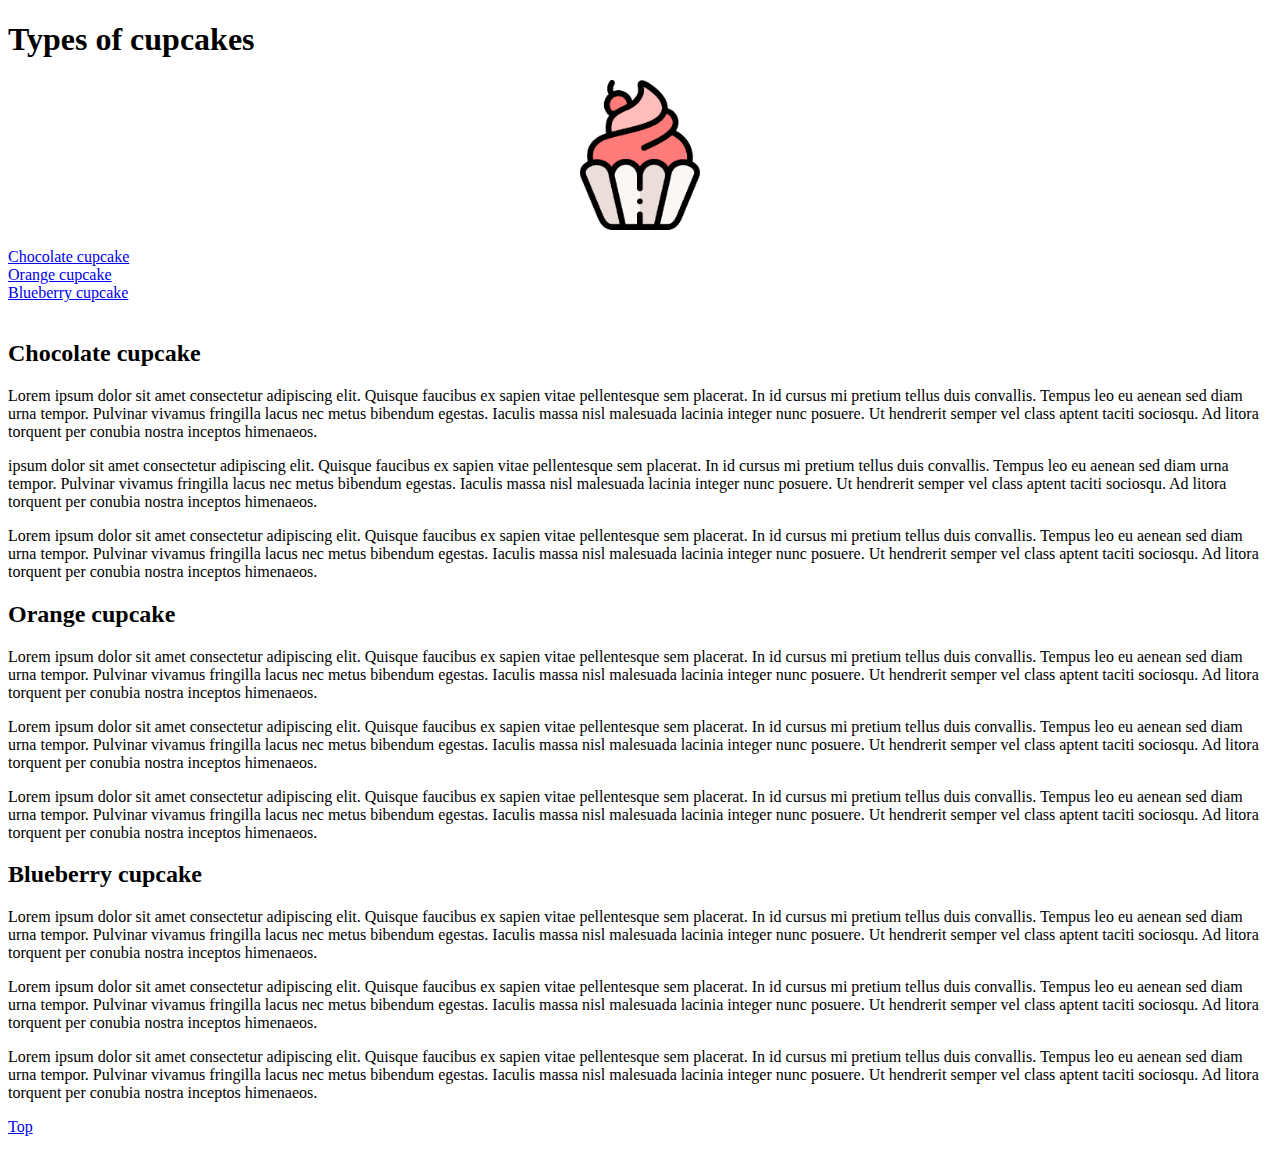
<file: index.html>
<!DOCTYPE html>

<html>

<head>
    <title>Tiny cakes</title>
    <link rel="stylesheet" href="styles.css">
</head>

<body>

    <h1 id="Top" >Types of cupcakes</h1>
    <img class="center" src="img/cupcake.png" alt="Cupcake"><br />

    <a href="#Chocolate-cupcake">Chocolate cupcake</a><br />

    <a href="#Orange-cupcake">Orange cupcake</a><br />

    <a href="#Blueberry-cupcake">Blueberry cupcake</a><br /><br />


    <h2 id="Chocolate cupcake">Chocolate cupcake</h2>
    <p>Lorem ipsum dolor sit amet consectetur adipiscing elit. Quisque faucibus ex sapien vitae pellentesque sem placerat. In id cursus mi pretium tellus duis convallis. Tempus leo eu aenean sed diam urna tempor. Pulvinar vivamus fringilla lacus nec metus bibendum egestas. Iaculis massa nisl malesuada lacinia integer nunc posuere. Ut hendrerit semper vel class aptent taciti sociosqu. Ad litora torquent per conubia nostra inceptos himenaeos.</p>

    <p>ipsum dolor sit amet consectetur adipiscing elit. Quisque faucibus ex sapien vitae pellentesque sem placerat. In id cursus mi pretium tellus duis convallis. Tempus leo eu aenean sed diam urna tempor. Pulvinar vivamus fringilla lacus nec metus bibendum egestas. Iaculis massa nisl malesuada lacinia integer nunc posuere. Ut hendrerit semper vel class aptent taciti sociosqu. Ad litora torquent per conubia nostra inceptos himenaeos.</p>

    <p>Lorem ipsum dolor sit amet consectetur adipiscing elit. Quisque faucibus ex sapien vitae pellentesque sem placerat. In id cursus mi pretium tellus duis convallis. Tempus leo eu aenean sed diam urna tempor. Pulvinar vivamus fringilla lacus nec metus bibendum egestas. Iaculis massa nisl malesuada lacinia integer nunc posuere. Ut hendrerit semper vel class aptent taciti sociosqu. Ad litora torquent per conubia nostra inceptos himenaeos.</p>

    <h2 id="Orange-cupcake">Orange cupcake</h2>

    <p>Lorem ipsum dolor sit amet consectetur adipiscing elit. Quisque faucibus ex sapien vitae pellentesque sem placerat. In id cursus mi pretium tellus duis convallis. Tempus leo eu aenean sed diam urna tempor. Pulvinar vivamus fringilla lacus nec metus bibendum egestas. Iaculis massa nisl malesuada lacinia integer nunc posuere. Ut hendrerit semper vel class aptent taciti sociosqu. Ad litora torquent per conubia nostra inceptos himenaeos.</p>

    <p>Lorem ipsum dolor sit amet consectetur adipiscing elit. Quisque faucibus ex sapien vitae pellentesque sem placerat. In id cursus mi pretium tellus duis convallis. Tempus leo eu aenean sed diam urna tempor. Pulvinar vivamus fringilla lacus nec metus bibendum egestas. Iaculis massa nisl malesuada lacinia integer nunc posuere. Ut hendrerit semper vel class aptent taciti sociosqu. Ad litora torquent per conubia nostra inceptos himenaeos.</p>

    <p>Lorem ipsum dolor sit amet consectetur adipiscing elit. Quisque faucibus ex sapien vitae pellentesque sem placerat. In id cursus mi pretium tellus duis convallis. Tempus leo eu aenean sed diam urna tempor. Pulvinar vivamus fringilla lacus nec metus bibendum egestas. Iaculis massa nisl malesuada lacinia integer nunc posuere. Ut hendrerit semper vel class aptent taciti sociosqu. Ad litora torquent per conubia nostra inceptos himenaeos.</p>

    <h2 id="Blueberry-cupcake">Blueberry cupcake</h2>

    <p>Lorem ipsum dolor sit amet consectetur adipiscing elit. Quisque faucibus ex sapien vitae pellentesque sem placerat. In id cursus mi pretium tellus duis convallis. Tempus leo eu aenean sed diam urna tempor. Pulvinar vivamus fringilla lacus nec metus bibendum egestas. Iaculis massa nisl malesuada lacinia integer nunc posuere. Ut hendrerit semper vel class aptent taciti sociosqu. Ad litora torquent per conubia nostra inceptos himenaeos.</p>

    <p>Lorem ipsum dolor sit amet consectetur adipiscing elit. Quisque faucibus ex sapien vitae pellentesque sem placerat. In id cursus mi pretium tellus duis convallis. Tempus leo eu aenean sed diam urna tempor. Pulvinar vivamus fringilla lacus nec metus bibendum egestas. Iaculis massa nisl malesuada lacinia integer nunc posuere. Ut hendrerit semper vel class aptent taciti sociosqu. Ad litora torquent per conubia nostra inceptos himenaeos.</p>

    <p>Lorem ipsum dolor sit amet consectetur adipiscing elit. Quisque faucibus ex sapien vitae pellentesque sem placerat. In id cursus mi pretium tellus duis convallis. Tempus leo eu aenean sed diam urna tempor. Pulvinar vivamus fringilla lacus nec metus bibendum egestas. Iaculis massa nisl malesuada lacinia integer nunc posuere. Ut hendrerit semper vel class aptent taciti sociosqu. Ad litora torquent per conubia nostra inceptos himenaeos.</p>

    <p><a href="#top">Top</a></p>

</body>

</html>
</file>
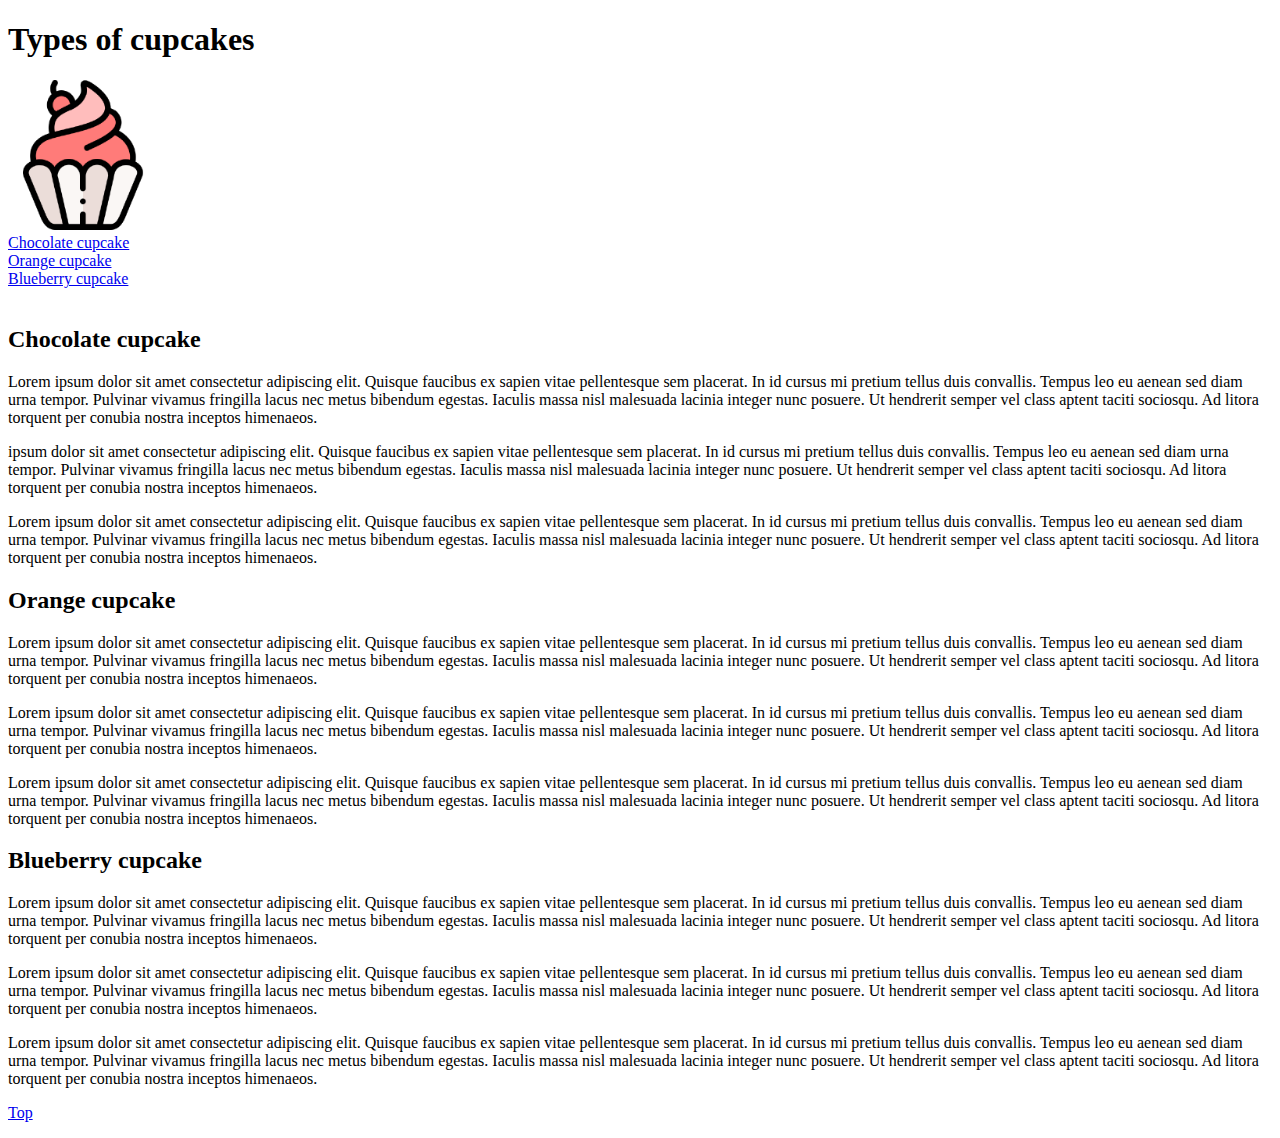
<file: website-2/index.html>
<!DOCTYPE html>

<html>

<head>
    <title>Tiny cakes</title>
    <link rel="stylesheet" href="styles.css">
</head>

<body>

 <div>
    <h1 id="Top" >Types of cupcakes</h1>
        <img class="center" src="img/cupcake.PNG.png" alt="cupcake"><br />

        <a href="#Chocolate-cupcake">Chocolate cupcake</a><br />

        <a href="#Orange-cupcake">Orange cupcake</a><br />

        <a href="#Blueberry-cupcake">Blueberry cupcake</a><br /><br />
</div>

<h2 id="Chocolate cupcake">Chocolate cupcake</h2>
    <p>Lorem ipsum dolor sit amet consectetur adipiscing elit. Quisque faucibus ex sapien vitae pellentesque sem placerat. In id cursus mi pretium tellus duis convallis. Tempus leo eu aenean sed diam urna tempor. Pulvinar vivamus fringilla lacus nec metus bibendum egestas. Iaculis massa nisl malesuada lacinia integer nunc posuere. Ut hendrerit semper vel class aptent taciti sociosqu. Ad litora torquent per conubia nostra inceptos himenaeos.</p>

    <p>ipsum dolor sit amet consectetur adipiscing elit. Quisque faucibus ex sapien vitae pellentesque sem placerat. In id cursus mi pretium tellus duis convallis. Tempus leo eu aenean sed diam urna tempor. Pulvinar vivamus fringilla lacus nec metus bibendum egestas. Iaculis massa nisl malesuada lacinia integer nunc posuere. Ut hendrerit semper vel class aptent taciti sociosqu. Ad litora torquent per conubia nostra inceptos himenaeos.</p>

    <p>Lorem ipsum dolor sit amet consectetur adipiscing elit. Quisque faucibus ex sapien vitae pellentesque sem placerat. In id cursus mi pretium tellus duis convallis. Tempus leo eu aenean sed diam urna tempor. Pulvinar vivamus fringilla lacus nec metus bibendum egestas. Iaculis massa nisl malesuada lacinia integer nunc posuere. Ut hendrerit semper vel class aptent taciti sociosqu. Ad litora torquent per conubia nostra inceptos himenaeos.</p>

<h2 id="Orange-cupcake">Orange cupcake</h2>

    <p>Lorem ipsum dolor sit amet consectetur adipiscing elit. Quisque faucibus ex sapien vitae pellentesque sem placerat. In id cursus mi pretium tellus duis convallis. Tempus leo eu aenean sed diam urna tempor. Pulvinar vivamus fringilla lacus nec metus bibendum egestas. Iaculis massa nisl malesuada lacinia integer nunc posuere. Ut hendrerit semper vel class aptent taciti sociosqu. Ad litora torquent per conubia nostra inceptos himenaeos.</p>

    <p>Lorem ipsum dolor sit amet consectetur adipiscing elit. Quisque faucibus ex sapien vitae pellentesque sem placerat. In id cursus mi pretium tellus duis convallis. Tempus leo eu aenean sed diam urna tempor. Pulvinar vivamus fringilla lacus nec metus bibendum egestas. Iaculis massa nisl malesuada lacinia integer nunc posuere. Ut hendrerit semper vel class aptent taciti sociosqu. Ad litora torquent per conubia nostra inceptos himenaeos.</p>

    <p>Lorem ipsum dolor sit amet consectetur adipiscing elit. Quisque faucibus ex sapien vitae pellentesque sem placerat. In id cursus mi pretium tellus duis convallis. Tempus leo eu aenean sed diam urna tempor. Pulvinar vivamus fringilla lacus nec metus bibendum egestas. Iaculis massa nisl malesuada lacinia integer nunc posuere. Ut hendrerit semper vel class aptent taciti sociosqu. Ad litora torquent per conubia nostra inceptos himenaeos.</p>

<h2 id="Blueberry-cupcake">Blueberry cupcake</h2>

    <p>Lorem ipsum dolor sit amet consectetur adipiscing elit. Quisque faucibus ex sapien vitae pellentesque sem placerat. In id cursus mi pretium tellus duis convallis. Tempus leo eu aenean sed diam urna tempor. Pulvinar vivamus fringilla lacus nec metus bibendum egestas. Iaculis massa nisl malesuada lacinia integer nunc posuere. Ut hendrerit semper vel class aptent taciti sociosqu. Ad litora torquent per conubia nostra inceptos himenaeos.</p>

    <p>Lorem ipsum dolor sit amet consectetur adipiscing elit. Quisque faucibus ex sapien vitae pellentesque sem placerat. In id cursus mi pretium tellus duis convallis. Tempus leo eu aenean sed diam urna tempor. Pulvinar vivamus fringilla lacus nec metus bibendum egestas. Iaculis massa nisl malesuada lacinia integer nunc posuere. Ut hendrerit semper vel class aptent taciti sociosqu. Ad litora torquent per conubia nostra inceptos himenaeos.</p>

    <p>Lorem ipsum dolor sit amet consectetur adipiscing elit. Quisque faucibus ex sapien vitae pellentesque sem placerat. In id cursus mi pretium tellus duis convallis. Tempus leo eu aenean sed diam urna tempor. Pulvinar vivamus fringilla lacus nec metus bibendum egestas. Iaculis massa nisl malesuada lacinia integer nunc posuere. Ut hendrerit semper vel class aptent taciti sociosqu. Ad litora torquent per conubia nostra inceptos himenaeos.</p>

<p><a href="#top">Top</a></p>

</body>

</html>
</file>
<file: styles.css>
.center{
margin-left: auto;
margin-right: auto;
display: block;
width: 150px;
}
</file>
<file: website-2/styles.css>
.center{
width: 150px;;
}
</file>
